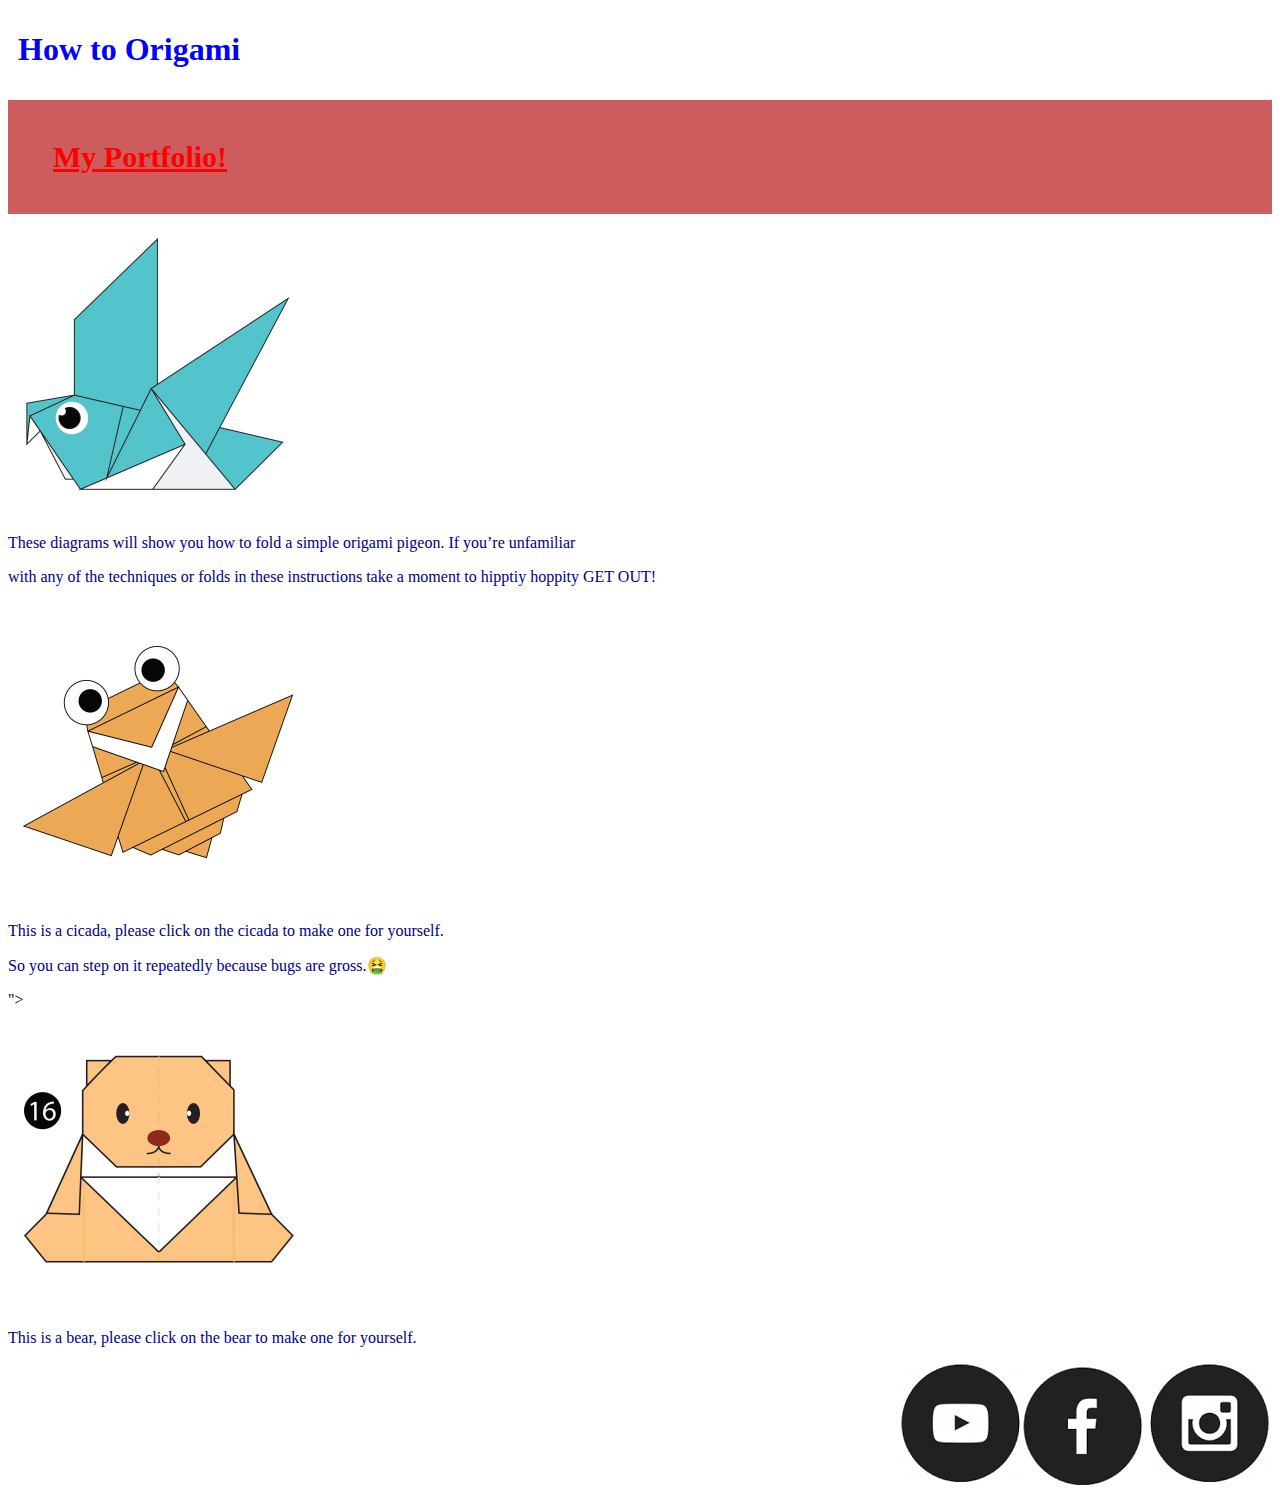
<file: index.html>
<!DOCTYPE HTML>
<html>
<head>    
<title>MyPortfolio</title>

<link rel="stylesheet"
type="text/css"
href="style.css"
/>
<style>
    h1 {color:blue}
    p {color:darkblue}
     
    </style>
    <head>

<body>
    
    <h1>How to Origami</h1>

    <div class ="menu" >
        <a href="index2.html"> <h2>My Portfolio!</h2></a>
    </div>

    <div class="item">
    <a href="https://origami.me/pigeon/"> <img src="pigon.webp" width=300 height=300 /></a>
    <p font-family: cursive>These diagrams will show you how to fold a simple origami pigeon. If you’re unfamiliar</p> 
    <p>with any of the techniques or folds in these instructions take a moment to hipptiy hoppity GET OUT!</p>
    </div>

<div class="item">
<a href="https://origami.me/flying-cicada/"> <img src="cicada-11-min.webp" width=300 height=300 /></a>
<p font-family: cursive> This is a cicada, please click on the cicada to make one for yourself.</p>
<p font-family: cursive> So you can step on it repeatedly because bugs are gross.🤮</p>
</div>">
</div>
<div class="item">
<a href="https://origami.me/teddy-bear/"> <img src="bear.webp" width=300 height=300 /></a>
<p font-family: cursive> This is a bear, please click on the bear to make one for yourself.</p>
</div>

    <div class ="footer">
        <a href="https://www.youtube.com/channel/UC0vANrcY7b2eUVCSXSmr7Fg/videos"> <img src="youtube.png" /></a>
     <a href="https://www.facebook.com/ankit.mohan.77582"> <img src="fb.png" /></a>
     <a href="https://www.instagram.com/ankitmohan7/"> <img src="insta.png" /></a> 
     </div>
    
</body>


</html>
</file>
<file: style.css>
h1
 {
     color:white;
     padding:10px;
}


*{
    font-family: cursive;  
}
.header{
background-color:indianred;
display:flex;
justify-content:space-around;   
}
.grid{
display:flex;
flex-wrap:wrap;
justify-content:space-evenly;
margin:initial;

}

.menu{
    display: flex;
    justify-content: space-between;
    background-color:indianred;
    padding: 15px;
    font-size: 20px;
    font-family: cursive;
    font-weight: 400;
    color: cornsilk;
}

.menu a 
{
    margin-left: 30px;
}
.header *
{
    border:solid;
    margin-left: 30px
}

.item {
    position: relative;
}


.footer{
    display:flex;
justify-content:right;
} 


a:link{
    color:red;
}
a:visited
{
color:green;
}


.item:hover img{
    opacity:0.33
}
</file>
